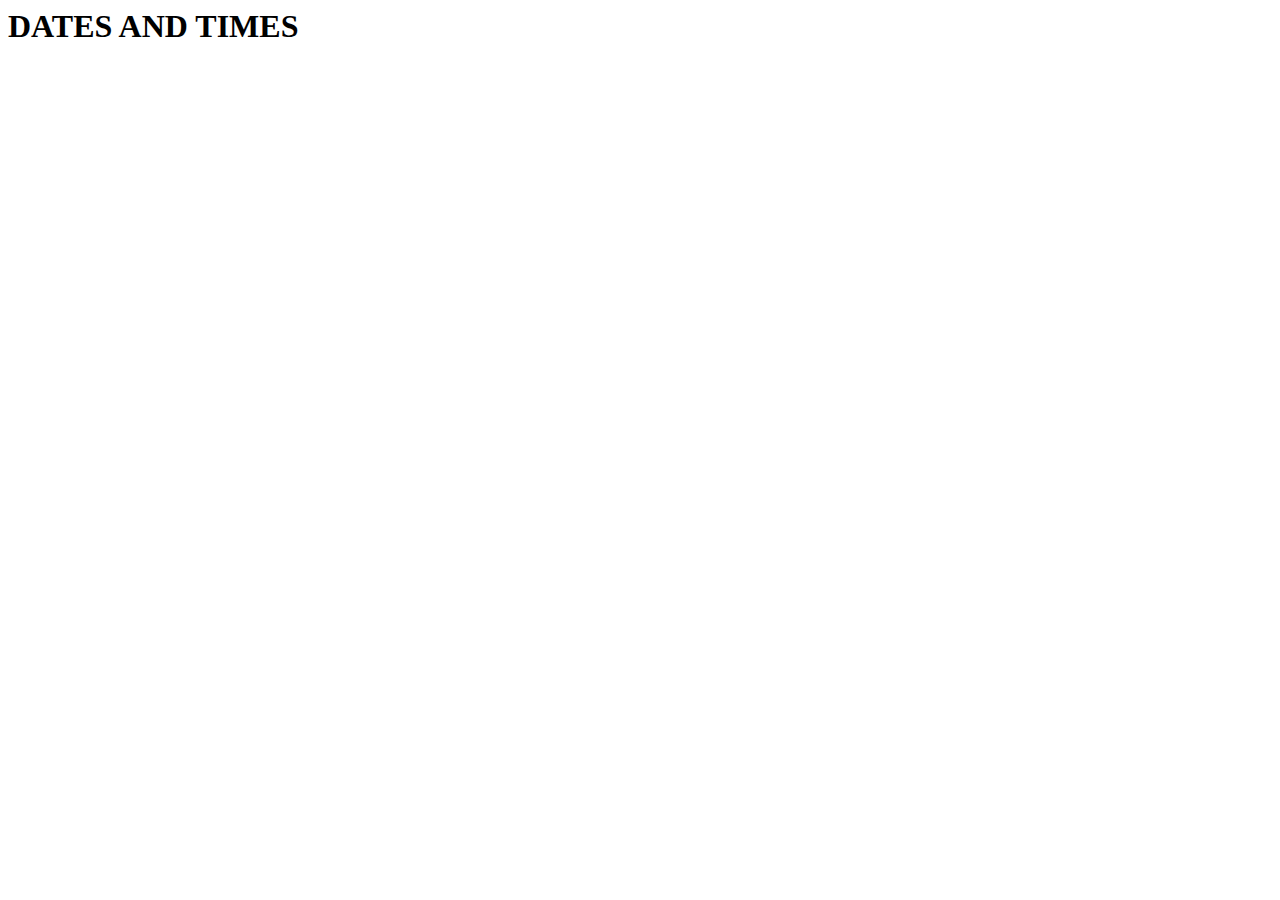
<file: index.html>
<html lang="en">
<head>
    <meta charset="UTF-8">
    <meta name="viewport" content="width=device-width, initial-scale=1.0">
    <title>Document</title>
    <link rel="stylesheet" href="index.css">
</head>
<body>


    <!-- <button>click me</button>

    <div class = "popup-wrapper">

    <div class ="popup">
        <div class="popup-close">X</div>
        <div class ="popup content">
            <h2>Ninja Sales</h2>
            <p>50% discount on all products</p>
            <a href="#">view clothing</a>
        </div>
    </div>
    </div> -->
<!-- <p class ="copy-me">You have two options in life, its either you create technology or you copy technology</p>
<div class ="box">move the mouse around this box</div>

<p>I will do any when necessary, I either copy or I create</p>
<p>I will do any when necessary, I either copy or I create</p>
<p>I will do any when necessary, I either copy or I create</p>
<p>I will do any when necessary, I either copy or I create</p>
<p>I will do any when necessary, I either copy or I create</p>
<p>I will do any when necessary, I either copy or I create</p>
<p>I will do any when necessary, I either copy or I create</p>
<p>I will do any when necessary, I either copy or I create</p>
<p>I will do any when necessary, I either copy or I create</p>
<p>I will do any when necessary, I either copy or I create</p>
<p>I will do any when necessary, I either copy or I create</p>
<p>I will do any when necessary, I either copy or I create</p>
<p>I will do any when necessary, I either copy or I create</p>
<p>I will do any when necessary, I either copy or I create</p>
<p>I will do any when necessary, I either copy or I create</p>
<p>I will do any when necessary, I either copy or I create</p> -->
    <!-- <h1>Todos</h1>

        <ul>
            <li>buy egg</li>
            <li>read a novel</li>
            <li>go to work</li>
            <li>watch stupid arsenal team</li>
        </ul>

        <button>add new item</button> -->
    <!-- <h1>THE DOM</h1> -->
<!-- 
    <article>
        <p>new sibling</p>
        <h2> article title</h2>
        <p> This is an article that i am writting from my life experience</p>
        <p>It entails a lot of information about my ups and downs in the past few years</p>
        <p>Do not rush to believe this story its all lush, lolz</p>
        <div>written by dalu</div>
    </article> -->
        <!-- <p>This is an error message</p>
        <p> This is a success message</p>
        <p> This message has no class</p>
        <p> This is a success message</p>
        <p>This is an error message</p>
        <p>This message has no class</p>
        <p>This is an error message</p>
        <p> This is a success message</p> -->

    <!-- <p> I will become a front end developer by the end of january.
         I paln to complete my first project by the end of december 2020.
        This is my plan, and i will work towards it. </p> -->
    <!-- <h1 id = 'page-title'>Document object model(DOM)</h1>

    <a href = "https://www.google.com">link to my bio</a>

    <p class = 'error'> error messages</p> -->
    <!-- <div>
        <p>hello world</p>
        <p>cody is progressing</p>
        <p class = "error"> this is an error message</p>
    </div>
    <div class = "error">this is another error</div>

    <div class = "content">
        <p>this is a content</p>
    </div> -->

    <H1>DATES AND TIMES</H1>

    <script src = "app.js"></script>
</body>
</html>
</file>
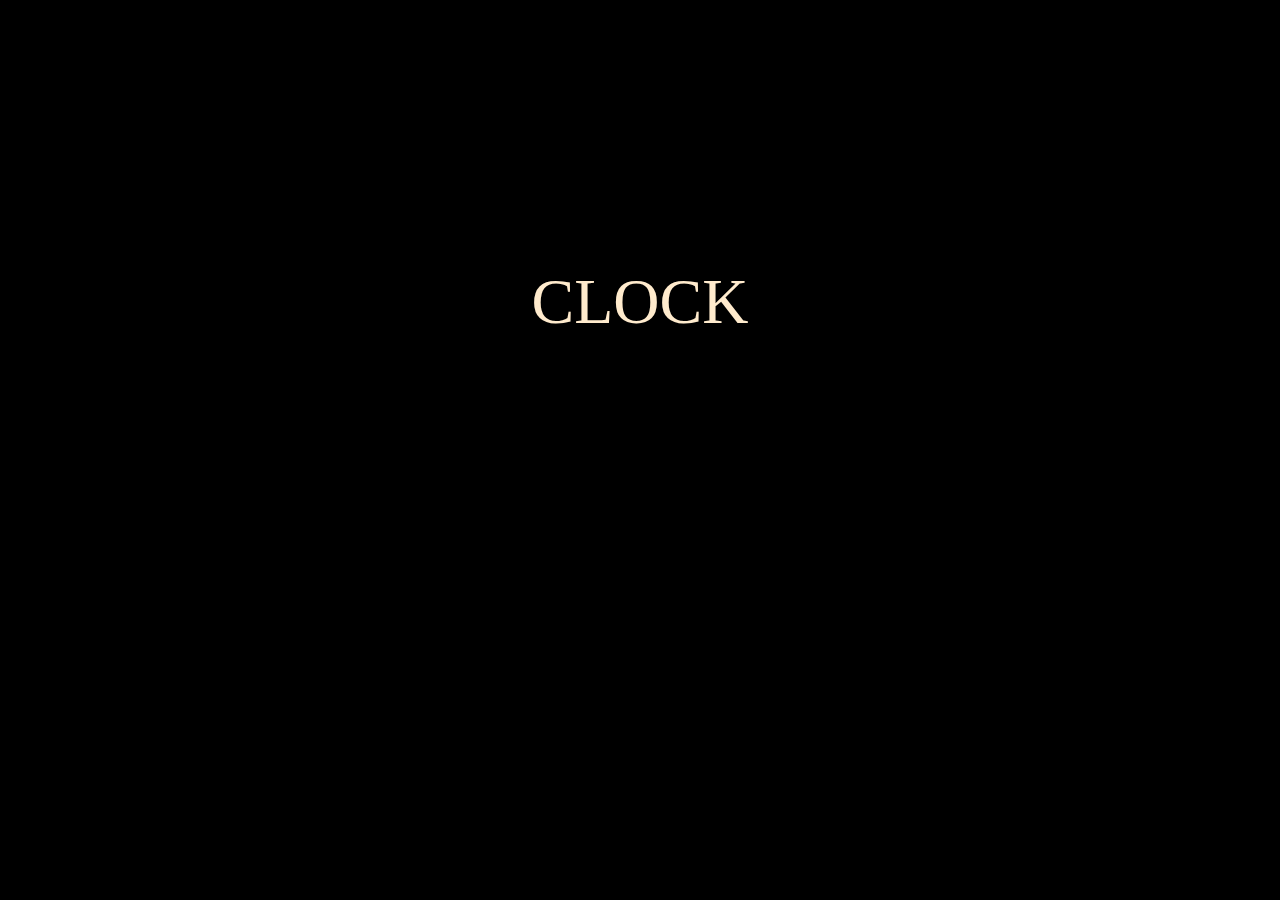
<file: form.html>
<html lang="en">
<head>
    <meta charset="UTF-8">
    <meta name="viewport" content="width=device-width, initial-scale=1.0">
    <title>Document</title>
    <link rel="stylesheet" href="form.css">
</head>
<body>
     <!-- <form class="signup-form">
        <input type="text" name="username" placeholder="username">
        <input type="submit" value= "submit">
        <div class="feedback"></div>
    </form> -->
    <h1>Digital Clock</h1>
    <div class="clock">CLOCK</div>
    <script src="form.js"></script>
</body>
</html>
</file>
<file: index.css>
/* .error{
    padding: 10px;
    color:brown;
    border: 1px dotted brown;
}

.success{
    padding:10px;
    color:green;
    border:1px dashed green;
}

.has {
    padding:10px;
    color:blue;
    border:1px dashed blue;
} */

/* li{
    list-style-type: none;
    max-width: 200px;
    padding: 8px;
    margin: 2px, auto;
    background: rgb(233, 210, 210);
    border: 1px solid rgb(172, 143, 143);
} */

/* .box{
    width: 300px;
    height:200px;
    margin: 10px 0;
    background: #eee;
    text-align: center;
    padding: 20px;
} */

/* button{
    display: block;
    color: white;
    background: crimson;
    padding: 6px 10px;
    margin: 20px auto;
    border: 0;
}

.popup-wrapper{
    background: rgba(0, 0, 0, 0.5);
    position: fixed;
    top: 0;
    left: 0;
    width: 100%;
    height: 100%;
    display: none;
}

.popup{
    font-family: arial;
    text-align: center;
    width: 50%;
    max-width: 50%;
    margin: 10% auto;
    padding: 20px;
    background: white;
    position: relative;
}

.popup a{
    background: crimson;
    color: white;
    text-decoration: none;
    padding: 6px 10px;
}

.popup-close{
    color: black;
    position: absolute;
    top: 5px;
    right: 8px;
    cursor: pointer;
} */
</file>
<file: form.css>
/* body{
    background: #eee;
}

form{
    max-width: 200px;
    margin: 40px auto;
    background: white;
    padding: 10px;
}

input{
    display: block;
    margin: 10px auto;
    padding: 4px;
}
.success{
    border:2px solid limegreen;
}
.fail{
    border: 2px solid red;
} */

body{
    background-color: black;
}

.clock{
    font-size: 4em;
    text-align: center;
    margin: 220px auto;
    color:blanchedalmond;
    font-family: Georgia, 'Times New Roman', Times, serif;
}

.clock span{
    padding:20px;
    background-color: chocolate;
}
</file>
